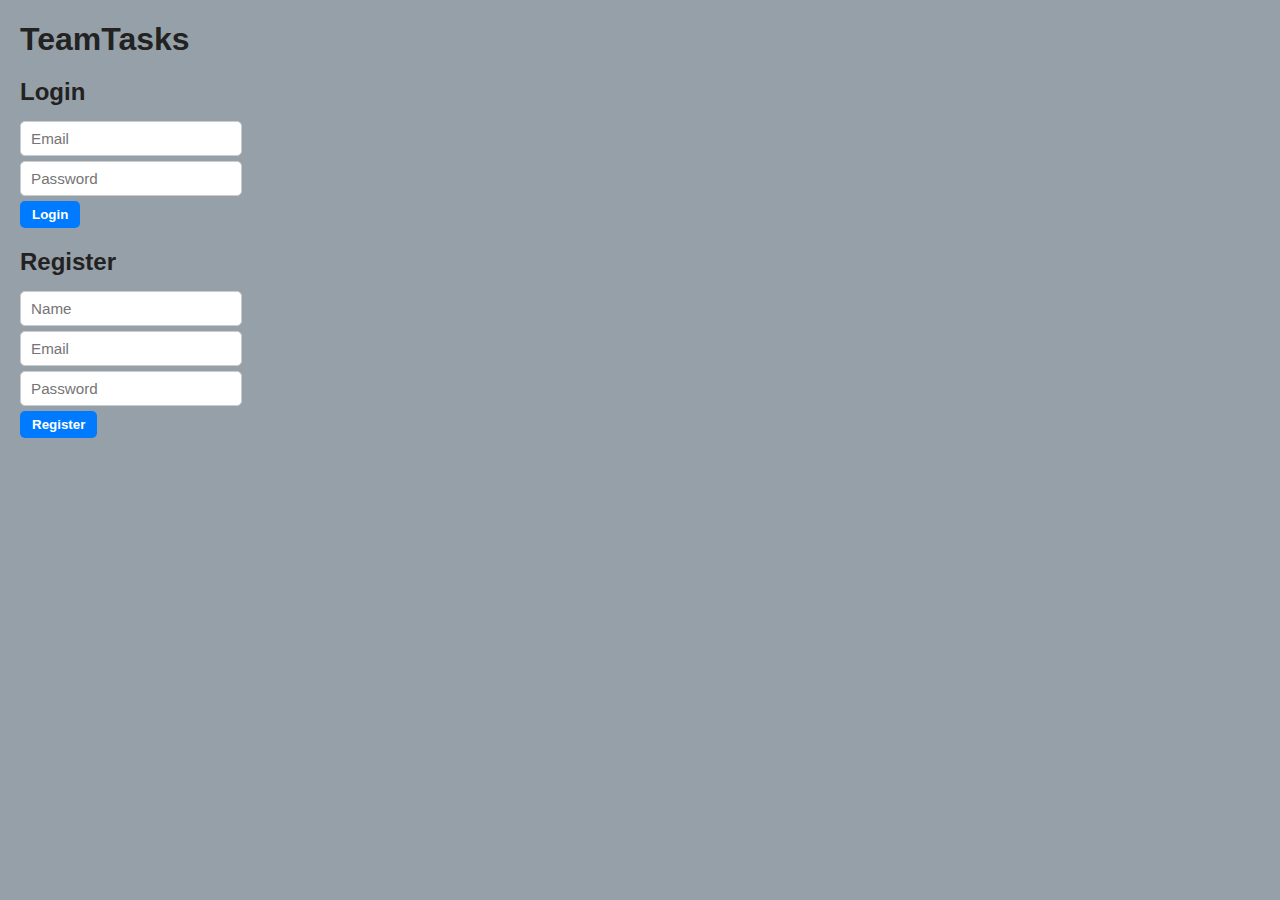
<file: src/front_end/index.html>
<!DOCTYPE html>
<Head>
	<meta charset="UTF-8" />
	<meta name="viewport" content="width=device-width, initial-scale=1.0" />
	<title>TeamTasks - Login/Register</title>
	<link rel="stylesheet" href="styles.css" />
</Head>
<body>
<h1>TeamTasks</h1>

<h2>Login</h2>
<form id="loginForm">
    <input type="email" id="loginEmail" placeholder="Email" required /><br>
    <input type="password" id="loginPassword" placeholder="Password" required /><br>
    <button type="submit">Login</button>
</form>
<p id="loginError" style="color:red;"></p>

<h2>Register</h2>
<form id="registerForm">
    <input type="text" id="regName" placeholder="Name" required /><br>
    <input type="email" id="regEmail" placeholder="Email" required /><br>
    <input type="password" id="regPassword" placeholder="Password" required /><br>
    <button type="submit">Register</button>
</form>
<p id="registerError" style="color:red;"></p>
</body>
<script>
const API = "/api/users";

document.getElementById("loginForm").addEventListener("submit", async (e) => {
    e.preventDefault();
    const email = document.getElementById("loginEmail").value;
    const password = document.getElementById("loginPassword").value;
    const errorEl = document.getElementById("loginError");
    errorEl.textContent = '';

    try {
        const res = await fetch(`${API}/login`, {
            method: "POST",
            headers: { "Content-Type": "application/json" },
            body: JSON.stringify({ email, password })
        });
        if (!res.ok) throw new Error("Invalid credentials");
        const user = await res.json();
        localStorage.setItem("user_id", user.id);
        localStorage.setItem("user_name", user.name);
        window.location.href = "projects.html";
    } catch (err) {
        errorEl.textContent = err.message;
    }
});

document.getElementById("registerForm").addEventListener("submit", async (e) => {
    e.preventDefault();
    const name = document.getElementById("regName").value;
    const email = document.getElementById("regEmail").value;
    const password = document.getElementById("regPassword").value;
    const errorEl = document.getElementById("registerError");
    errorEl.textContent = '';

    try {
        const res = await fetch(`${API}/`, {
            method: "POST",
            headers: { "Content-Type": "application/json" },
            body: JSON.stringify({ name, email, password })
        });
        if (!res.ok) {
            const data = await res.json();
            throw new Error(data.detail || "Registration failed");
        }
        alert("Registration successful! You can now log in.");
        document.getElementById("registerForm").reset();
    } catch (err) {
        errorEl.textContent = err.message;
    }
});
</script>
</file>
<file: src/front_end/styles.css>
/* ---------------- Body & Typography ---------------- */
body {
  font-family: 'Segoe UI', Tahoma, Geneva, Verdana, sans-serif;
  background: #96a0a8;
  margin: 20px;
  color: #333;
}

h1, h2, h3 {
  margin-bottom: 10px;
  color: #222;
}

.input-group {
  margin-top: 20px;
  margin-bottom: 30px;
}

input, select, textarea {
  padding: 8px 10px;
  margin-right: 5px;
  margin-top: 5px;
  border-radius: 5px;
  border: 1px solid #ccc;
  font-size: 0.95em;
  width: 200px;
}

textarea {
  width: 250px;
  height: 50px;
  resize: vertical;
}

button {
  padding: 6px 12px;
  margin-top: 5px;
  border: none;
  border-radius: 5px;
  background: #007BFF;
  color: white;
  font-weight: bold;
  cursor: pointer;
  transition: background 0.2s, transform 0.1s;
}

button:hover {
  background: #0056b3;
  transform: translateY(-1px);
}

/* ---------------- Project Cards ---------------- */
.project {
  background: white;
  border-radius: 10px;
  padding: 15px;
  margin-bottom: 20px;
  box-shadow: 0 2px 8px rgba(0,0,0,0.1);
}

.section-title {
  font-weight: bold;
  margin-top: 10px;
  margin-bottom: 5px;
  color: #555;
}

/* ---------------- Members & Assignees ---------------- */
.member, .assignee {
  margin-left: 20px;
  font-size: 0.9em;
  margin-top: 3px;
}

/* ---------------- Tasks ---------------- */
.task {
  margin-left: 20px;
  padding: 10px;
  border-radius: 8px;
  margin-top: 5px;
  box-shadow: 0 1px 4px rgba(0,0,0,0.1);
  transition: transform 0.1s;
}

.task:hover {
  transform: translateY(-2px);
}

.task.pending {
  background: #fff3cd;
  border-left: 5px solid #ffc107;
}

.task.ongoing {
  background: #d1ecf1;
  border-left: 5px solid #17a2b8;
}

.task.completed {
  background: #d4edda;
  border-left: 5px solid #28a745;
}

.highlight-you {
  color: #28a745;
  font-weight: bold;
}

/* ---------------- Modals ---------------- */
.modal {
  display: none; 
  position: fixed;
  z-index: 1000; 
  left: 0;
  top: 0;
  width: 100%; 
  height: 100%; 
  overflow: auto;
  background-color: rgba(0,0,0,0.4); 
  animation: fadeIn 0.2s;
}

.modal-content {
  background-color: #fefefe;
  margin: 10% auto; 
  padding: 20px;
  border-radius: 10px;
  width: 300px; 
  box-shadow: 0 5px 15px rgba(0,0,0,0.3);
  animation: slideIn 0.3s;
}

.modal-content input, .modal-content textarea, .modal-content select {
  width: 100%;
  margin-bottom: 10px;
}

/* ---------------- Animations ---------------- */
@keyframes fadeIn {
  from {opacity: 0;}
  to {opacity: 1;}
}

@keyframes slideIn {
  from {transform: translateY(-50px); opacity: 0;}
  to {transform: translateY(0); opacity: 1;}
}
</file>
